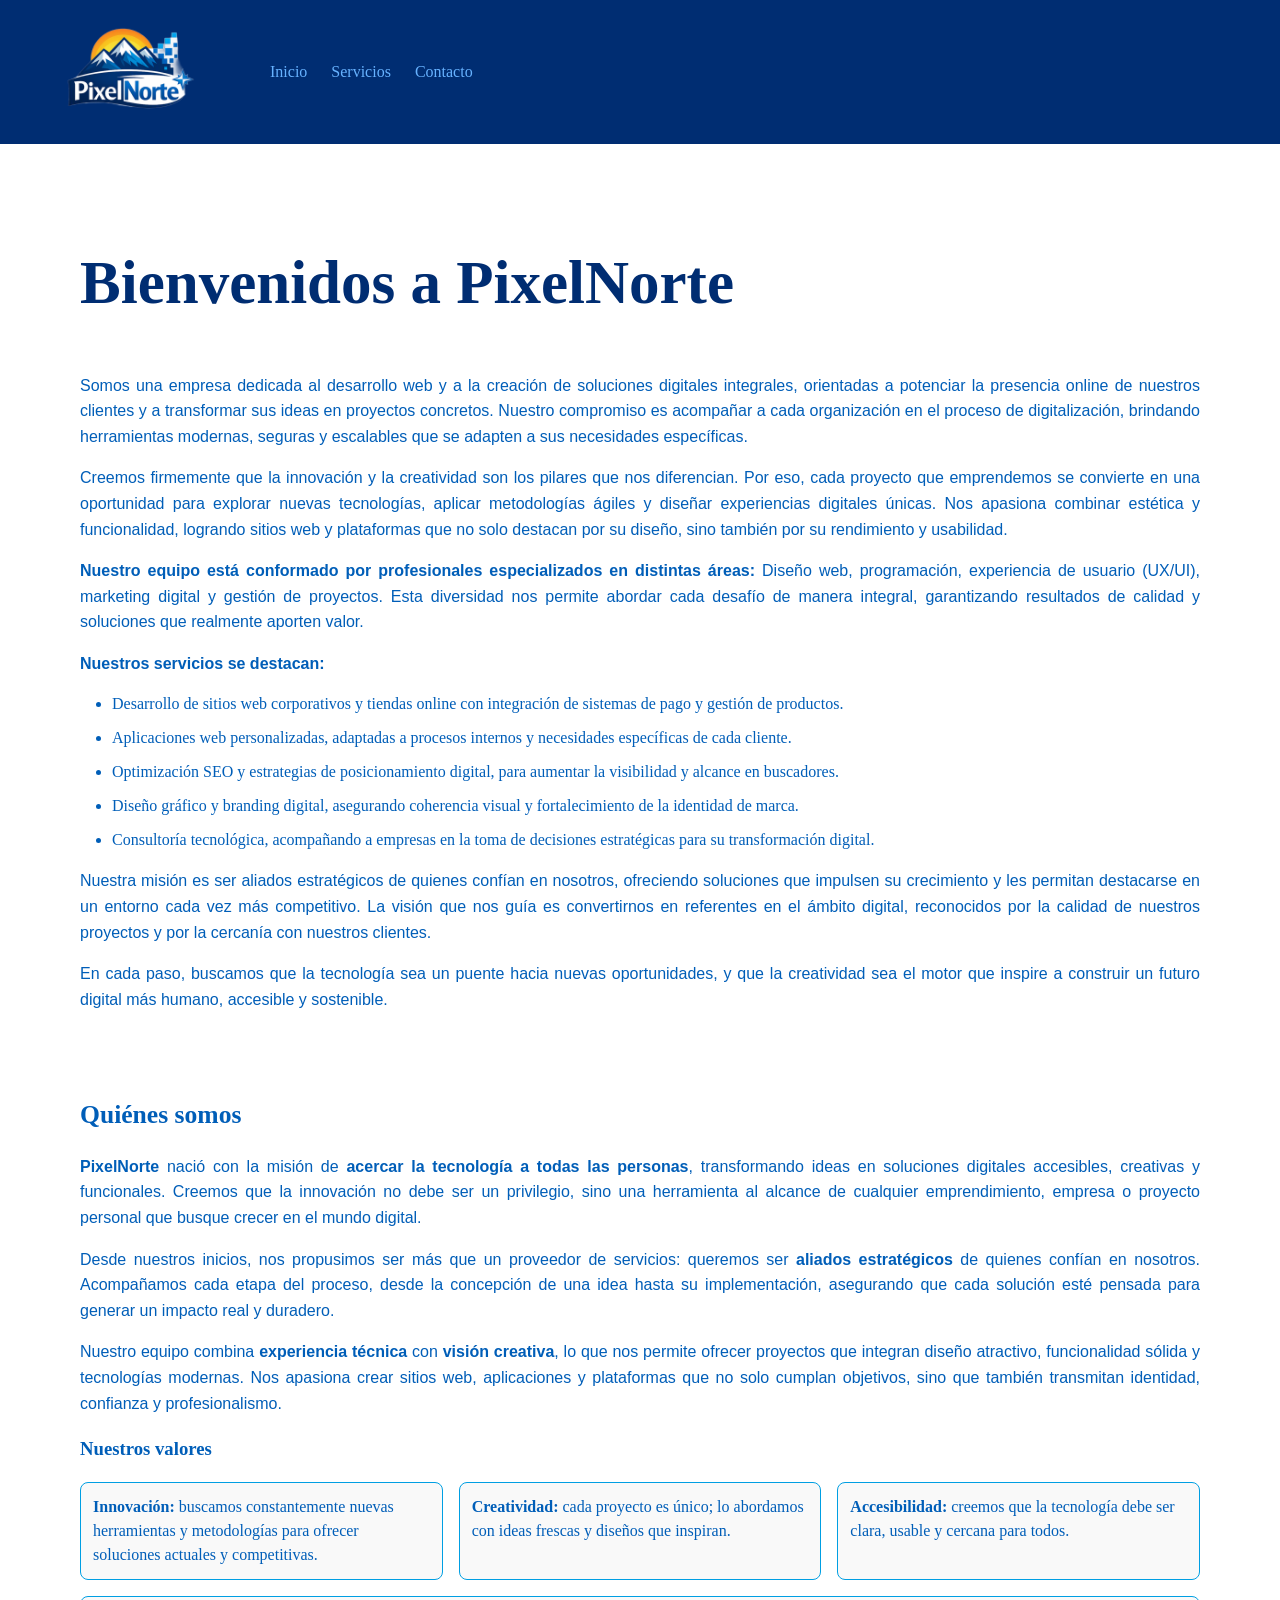
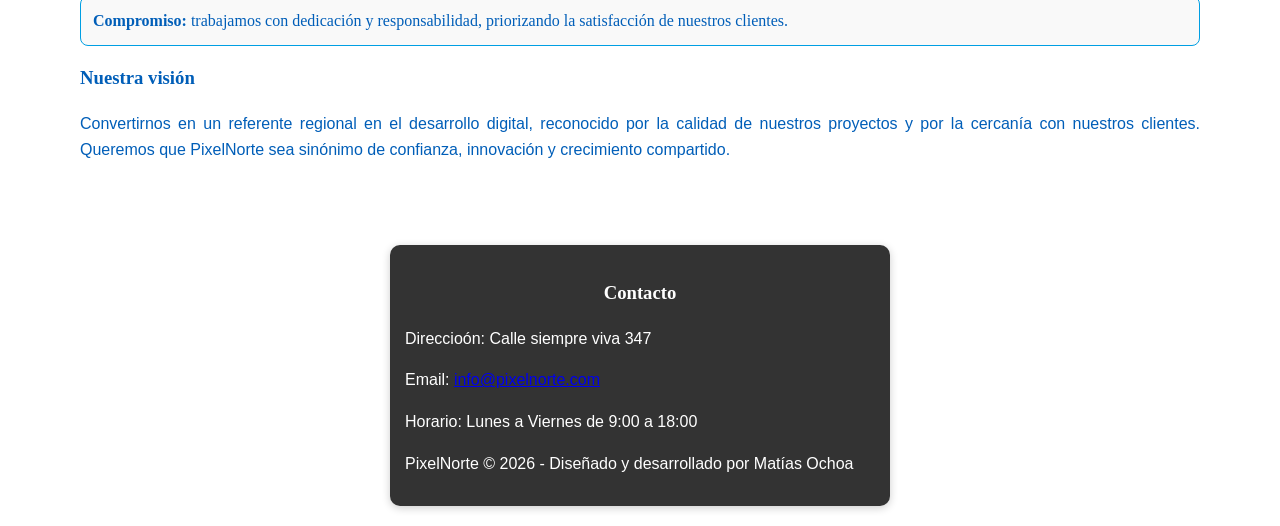
<file: index.html>
<!doctype html>
<html lang="es">
  <head>
    <meta charset="UTF-8" />
    <meta name="viewport" content="width=device-width, initial-scale=1.0" />
    <title>Inicio - PixelNorte Site</title>
    <link rel="stylesheet" href="style.css" />
  </head>
  <body>
    <header id="site-header">
      <nav id="nav-principal">
        <img
          src="LogoPixelNorte.png"
          alt="Logo de PixelNorte"
          width="128"
          height="128"
        />

        <ul>
          <li><a href="index.html">Inicio</a></li>
          <li><a href="servicios.html">Servicios</a></li>
          <li><a href="contacto.html">Contacto</a></li>
        </ul>
      </nav>
    </header>

    <main>
      <section id="bienvenida">
        <h1>Bienvenidos a PixelNorte</h1>
        <p>
          Somos una empresa dedicada al desarrollo web y a la creación de
          soluciones digitales integrales, orientadas a potenciar la presencia
          online de nuestros clientes y a transformar sus ideas en proyectos
          concretos. Nuestro compromiso es acompañar a cada organización en el
          proceso de digitalización, brindando herramientas modernas, seguras y
          escalables que se adapten a sus necesidades específicas.
        </p>

        <p>
          Creemos firmemente que la innovación y la creatividad son los pilares
          que nos diferencian. Por eso, cada proyecto que emprendemos se
          convierte en una oportunidad para explorar nuevas tecnologías, aplicar
          metodologías ágiles y diseñar experiencias digitales únicas. Nos
          apasiona combinar estética y funcionalidad, logrando sitios web y
          plataformas que no solo destacan por su diseño, sino también por su
          rendimiento y usabilidad.
        </p>

        <p>
          <strong
            >Nuestro equipo está conformado por profesionales especializados en
            distintas áreas:</strong
          >
          Diseño web, programación, experiencia de usuario (UX/UI), marketing
          digital y gestión de proyectos. Esta diversidad nos permite abordar
          cada desafío de manera integral, garantizando resultados de calidad y
          soluciones que realmente aporten valor.
        </p>

        <p class="intro-servicios">
          <strong> Nuestros servicios se destacan:</strong>
        </p>
        <ul class="lista-servicios">
          <li>
            Desarrollo de sitios web corporativos y tiendas online con
            integración de sistemas de pago y gestión de productos.
          </li>
          <li>
            Aplicaciones web personalizadas, adaptadas a procesos internos y
            necesidades específicas de cada cliente.
          </li>
          <li>
            Optimización SEO y estrategias de posicionamiento digital, para
            aumentar la visibilidad y alcance en buscadores.
          </li>
          <li>
            Diseño gráfico y branding digital, asegurando coherencia visual y
            fortalecimiento de la identidad de marca.
          </li>
          <li>
            Consultoría tecnológica, acompañando a empresas en la toma de
            decisiones estratégicas para su transformación digital.
          </li>
        </ul>

        <p>
          Nuestra misión es ser aliados estratégicos de quienes confían en
          nosotros, ofreciendo soluciones que impulsen su crecimiento y les
          permitan destacarse en un entorno cada vez más competitivo. La visión
          que nos guía es convertirnos en referentes en el ámbito digital,
          reconocidos por la calidad de nuestros proyectos y por la cercanía con
          nuestros clientes.
        </p>

        <p>
          En cada paso, buscamos que la tecnología sea un puente hacia nuevas
          oportunidades, y que la creatividad sea el motor que inspire a
          construir un futuro digital más humano, accesible y sostenible.
        </p>
      </section>

      <section id="quienes-somos">
        <h2>Quiénes somos</h2>
        <p>
          <strong>PixelNorte</strong> nació con la misión de
          <strong>acercar la tecnología a todas las personas</strong>,
          transformando ideas en soluciones digitales accesibles, creativas y
          funcionales. Creemos que la innovación no debe ser un privilegio, sino
          una herramienta al alcance de cualquier emprendimiento, empresa o
          proyecto personal que busque crecer en el mundo digital.
        </p>

        <p>
          Desde nuestros inicios, nos propusimos ser más que un proveedor de
          servicios: queremos ser <strong>aliados estratégicos</strong> de
          quienes confían en nosotros. Acompañamos cada etapa del proceso, desde
          la concepción de una idea hasta su implementación, asegurando que cada
          solución esté pensada para generar un impacto real y duradero.
        </p>

        <p>
          Nuestro equipo combina <strong>experiencia técnica</strong> con
          <strong>visión creativa</strong>, lo que nos permite ofrecer proyectos
          que integran diseño atractivo, funcionalidad sólida y tecnologías
          modernas. Nos apasiona crear sitios web, aplicaciones y plataformas
          que no solo cumplan objetivos, sino que también transmitan identidad,
          confianza y profesionalismo.
        </p>

        <h3>Nuestros valores</h3>
        <ul>
          <li>
            <strong>Innovación:</strong> buscamos constantemente nuevas
            herramientas y metodologías para ofrecer soluciones actuales y
            competitivas.
          </li>
          <li>
            <strong>Creatividad:</strong> cada proyecto es único; lo abordamos
            con ideas frescas y diseños que inspiran.
          </li>
          <li>
            <strong>Accesibilidad:</strong> creemos que la tecnología debe ser
            clara, usable y cercana para todos.
          </li>
          <li>
            <strong>Compromiso:</strong> trabajamos con dedicación y
            responsabilidad, priorizando la satisfacción de nuestros clientes.
          </li>
        </ul>

        <h3>Nuestra visión</h3>
        <p>
          Convertirnos en un referente regional en el desarrollo digital,
          reconocido por la calidad de nuestros proyectos y por la cercanía con
          nuestros clientes. Queremos que PixelNorte sea sinónimo de confianza,
          innovación y crecimiento compartido.
        </p>
      </section>
    </main>

    <footer>
<div class="footer-content">
 <h3>Contacto</h3>
  <p>Direccioón: Calle siempre viva 347</p>
  <p>Email: <a href="mailto:info@pixelnorte.com">info@pixelnorte.com</a></p>
  <p>Horario: Lunes a Viernes de 9:00 a 18:00</p>
  <p>PixelNorte © 2026 - Diseñado y desarrollado por Matías Ochoa</p>
</div>
</footer>
  </body>
</html>
</file>
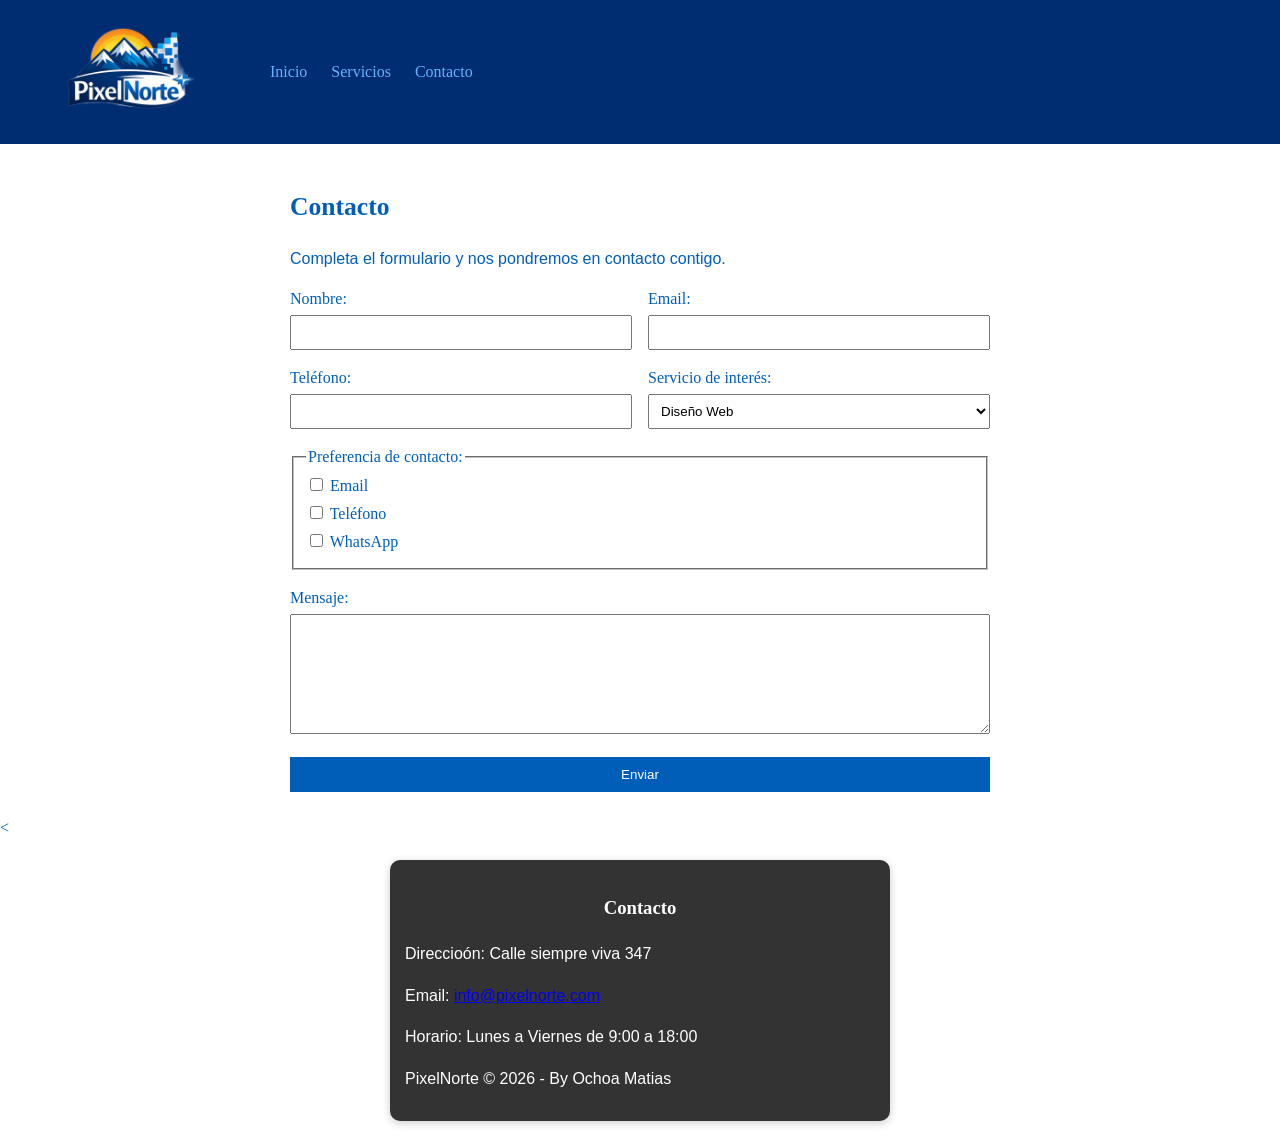
<file: contacto.html>
<!DOCTYPE html>
<html lang="es">
<head>
  <meta charset="UTF-8">
  <title>Contacto - PixelNorte</title>
  <link rel="stylesheet" href="style.css">
</head>
<body>
<header id="site-header">
  <nav id="nav-principal">

    <img src="LogoPixelNorte.png" alt="Logo de PixelNorte" width="128" height="128">

    <ul>
      <li><a href="index.html">Inicio</a></li>
      <li><a href="servicios.html">Servicios</a></li>
      <li><a href="contacto.html">Contacto</a></li>
    </ul>
  </nav>
</header>
<main>
  <section id="contacto">
    <h2>Contacto</h2>
    <p>Completa el formulario y nos pondremos en contacto contigo.</p>

    <form id="formulario-contacto">
  <div>
    <label for="nombre">Nombre:</label>
    <input type="text" id="nombre" name="nombre" required>
  </div>

  <div>
    <label for="email">Email:</label>
    <input type="email" id="email" name="email" required>
  </div>

  <div>
    <label for="telefono">Teléfono:</label>
    <input type="tel" id="telefono" name="telefono">
  </div>

  <div>
    <label for="servicio">Servicio de interés:</label>
    <select id="servicio" name="servicio">
      <option value="diseño">Diseño Web</option>
      <option value="seo">SEO</option>
      <option value="marketing">Marketing Digital</option>
      <option value="consultoria">Consultoría</option>
    </select>
  </div>

  <fieldset class="preferencias">
    <legend>Preferencia de contacto:</legend>

    <label>
      <input type="checkbox" name="preferencia" value="email">
      Email
    </label>

    <label>
      <input type="checkbox" name="preferencia" value="telefono">
      Teléfono
    </label>

    <label>
      <input type="checkbox" name="preferencia" value="whatsapp">
      WhatsApp
    </label>
  </fieldset>

  <div class="campo-mensaje">
    <label for="mensaje">Mensaje:</label>
    <textarea id="mensaje" name="mensaje"></textarea>
  </div>

  <button type="submit">Enviar</button>
</form>
  </section>
</main>

<<footer>
<div class="footer-content">
 <h3>Contacto</h3>
  <p>Direccioón: Calle siempre viva 347</p>
  <p>Email: <a href="mailto:info@pixelnorte.com">info@pixelnorte.com</a></p>
  <p>Horario: Lunes a Viernes de 9:00 a 18:00</p>
  <p>PixelNorte © 2026 - By Ochoa Matias</p>
</footer>
</body>
</html>
</file>
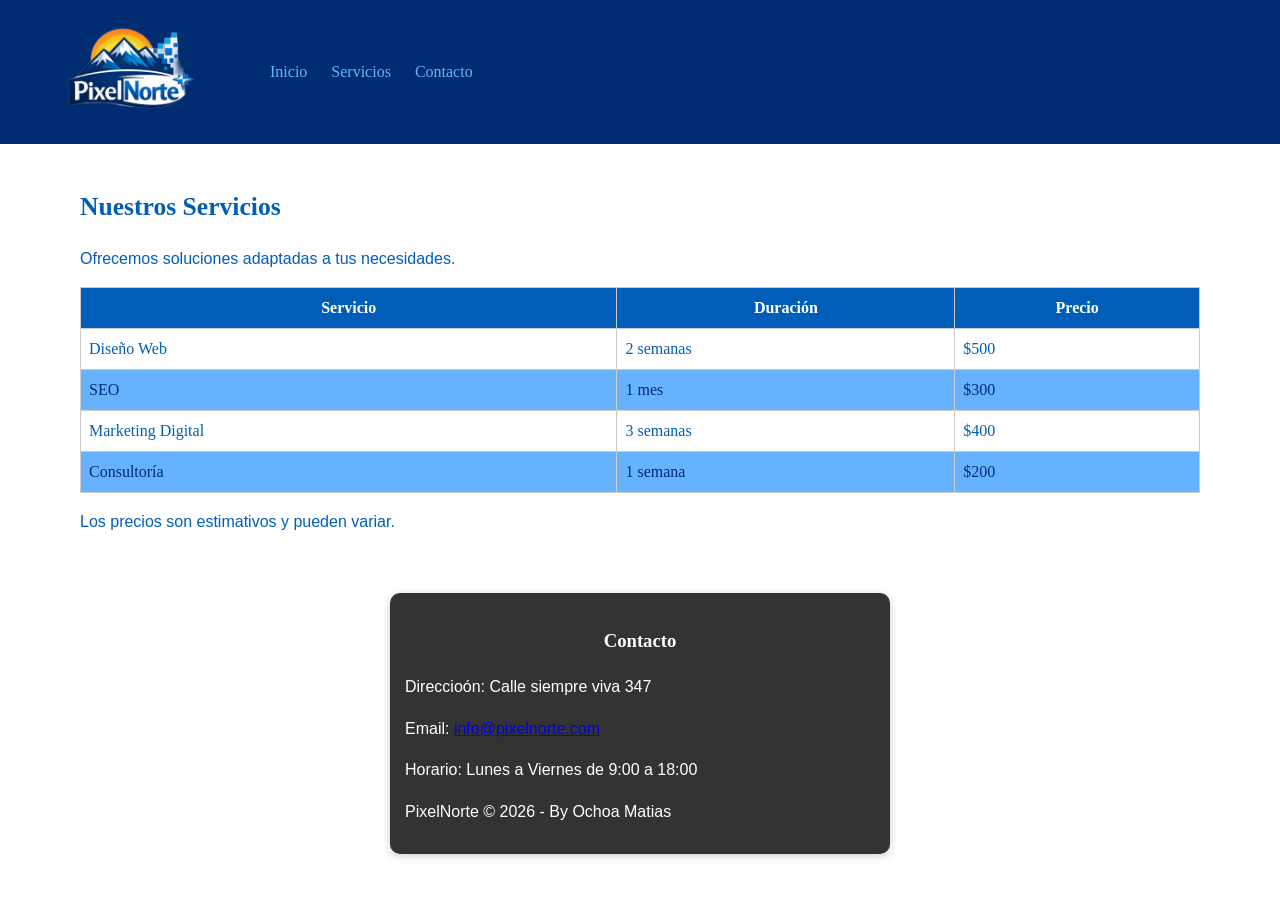
<file: servicios.html>
<!DOCTYPE html>
<html lang="es">
<head>
  <meta charset="UTF-8">
  <title>Contacto - PixelNorte</title>
  <link rel="stylesheet" href="style.css">
</head>
<body>
<header id="site-header">
  <nav id="nav-principal">

    <img src="LogoPixelNorte.png" alt="Logo de PixelNorte" width="128" height="128">

    <ul>
      <li><a href="index.html">Inicio</a></li>
      <li><a href="servicios.html">Servicios</a></li>
      <li><a href="contacto.html">Contacto</a></li>
    </ul>
  </nav>
</header>
<main>
  <section id="servicios">
    <h2>Nuestros Servicios</h2>
    <p>Ofrecemos soluciones adaptadas a tus necesidades.</p>

    <table id="tabla-servicios" border="1">
      <thead>
        <tr>
          <th>Servicio</th>
          <th>Duración</th>
          <th>Precio</th>
        </tr>
      </thead>
      <tbody>
        <tr>
          <td>Diseño Web</td>
          <td>2 semanas</td>
          <td>$500</td>
        </tr>
        <tr>
          <td>SEO</td>
          <td>1 mes</td>
          <td>$300</td>
        </tr>
        <tr>
          <td>Marketing Digital</td>
          <td>3 semanas</td>
          <td>$400</td>
        </tr>
        <tr>
          <td>Consultoría</td>
          <td>1 semana</td>
          <td>$200</td>
        </tr>
      </tbody>
    </table>

    <p>Los precios son estimativos y pueden variar.</p>
  </section>
</main>

<footer>
<div class="footer-content">
 <h3>Contacto</h3>
  <p>Direccioón: Calle siempre viva 347</p>
  <p>Email: <a href="mailto:info@pixelnorte.com">info@pixelnorte.com</a></p>
  <p>Horario: Lunes a Viernes de 9:00 a 18:00</p>
  <p>PixelNorte © 2026 - By Ochoa Matias</p>
</footer>
  
</body>
</html>
</file>
<file: style.css>
/* Paleta PixelNorte
Principal:

zul profundo    #002D72	Fondo de encabezado, botones principales
Azul medio		#005EB8	Tipografía destacada, enlaces
Azul claro		#66B2FF	Detalles, íconos, hover states
Blanco nieve	#FFFFFF	Fondo general, contraste con azules

Secundario:

Amarillo sol		#FFD200	Acentos, íconos, detalles cálidos
Naranja amanecer	#FF7A00	Gradientes, botones secundarios
Azul estrella		#009FE3	Elementos digitales, íconos pixelados
*/
/* =========================
   Parte 1 — Base y tipografía
   ========================= */
*{
  box-sizing: border-box; /* Incluye padding y borde dentro del ancho total. */
}

body {
  font-family: 'Cormorant Garamond', serif; /* Define la familia tipográfica general. */
  line-height: 1.5; /* Separa verticalmente las líneas de texto. */
  color: #005EB8;   /* Azul medio para texto destacado */
  background-color: #FFFFFF; /* Blanco nieve #FFFFFF como fondo general */
  margin: 0; /* Elimina el margen predeterminado del navegador. */
}

h1 {
  font-size: clamp(36px, 6vw, 61px); /* Adapta el título al tamaño de pantalla. */
  color: #002D72; /* Azul profundo */
  line-height: 1.3; /* Controla la altura de las líneas del título. */
  text-align: left; /* Mantiene el título alineado con el contenido. */
}

h2 {
  font-size: 1.6em; /* Hace el subtítulo más grande que el texto normal. */
  color: #005EB8; /* Azul medio */
  line-height: 1.4; /* Mejora el espacio entre líneas del subtítulo. */
}
p {
  font-family: Arial, Helvetica, sans-serif;   /* Tipografía clara */
  font-size: 16px;                  /* Tamaño de letra */
  line-height: 1.6;                 /* Espaciado entre líneas */
  color: #005EB8;                      /* Color del texto */
  margin-bottom: 15px;              /* Espacio entre párrafos */
  text-align: justify;              /* Justifica el texto */
}

#bienvenida .intro-servicios {
  text-indent: 0; /* Evita la sangría en el texto introductorio de servicios. */
}

.lista-servicios {
  padding-left: 2em; /* Deja espacio para la sangría y los marcadores. */
  color: #005EB8; /* Define el color del texto de la lista. */
}

.lista-servicios li {
  margin-bottom: 10px; /* Separa verticalmente cada servicio. */
}

/* =========================
   Parte 2 — Header y navegación
   ========================= */
#site-header {
    background-color: #002D72;
    color: #FFFFFF;
    height: 144px;
    padding: 2px 16px; /* Menos alto, mantiene espacio lateral */
  }

#nav-principal {
  display: flex; /* Coloca logo y menú en una misma fila. */
  align-items: center; /* Centra los elementos verticalmente. */
  height: 100%;
  gap: 24px; /* Separa el logo del menú. */
  margin: 0; /* Elimina márgenes predeterminados. */
  padding: 0; /* Elimina relleno predeterminado. */
}

#nav-principal img {
  display: block;
  width: 230px;
  height: 230px;
}

#nav-principal ul {
  display: flex; /* Organiza los enlaces horizontalmente. */
  flex-direction: row; /* Define una fila para los elementos del menú. */
  align-items: center; /* Alinea los enlaces verticalmente. */
  gap: 24px; /* Separa los enlaces entre sí. */
  list-style: none; /* Quita las viñetas de la lista. */
  margin: 0; /* Quita el margen predeterminado de la lista. */
  padding: 0; /* Quita el relleno predeterminado de la lista. */
}

#nav-principal li {
  display: inline-block; /* Permite que cada elemento ocupe su contenido. */
}

#nav-principal a {
  color: #66B2FF; /* Define el color de los enlaces. */
  text-decoration: none; /* Quita el subrayado predeterminado. */
  white-space: nowrap; /* Evita que el texto del enlace se parta en varias líneas. */
}

/* =========================
   Parte 3 — Contenido de Inicio
   ========================= */
#bienvenida,
#quienes-somos {
  padding: 24px 0; /* Separa el contenido verticalmente sin centrarlo en una caja. */
  max-width: 100%; /* Limita el ancho para facilitar la lectura. */
  margin: 0; /* Evita añadir centrado horizontal innecesario. */
}

#quienes-somos ul {
  display: flex; /* Convierte los valores en elementos flexibles. */
  flex-wrap: wrap; /* Permite que las tarjetas pasen a otra línea. */
  gap: 16px; /* Separa las tarjetas entre sí. */
  list-style: none; /* Quita las viñetas de los valores. */
  padding: 0; /* Quita el relleno predeterminado de la lista. */
}

#quienes-somos li {
  border: 1px solid #009FE3; /* Azul estrella */
  border-radius: 8px; /* Redondea ligeramente las esquinas. */
  padding: 12px; /* Crea espacio interior en cada tarjeta. */
  flex: 1 1 calc(33% - 16px); /* Busca mostrar tres tarjetas por fila. */
  background-color: #f9f9f9; /* Distingue las tarjetas del fondo. */
}

/* =========================
   Parte 4 — Tabla de servicios
   ========================= */
#tabla-servicios {
  width: 100%; /* Hace que la tabla ocupe todo el ancho disponible. */
  border-collapse: collapse; /* Une los bordes de las celdas. */
}

#tabla-servicios th,
#tabla-servicios td {
  border: 1px solid #cccccc; /* Dibuja el borde de cada celda. */
  padding: 8px; /* Separa el contenido del borde. */
}

#tabla-servicios th {
  background-color: #005EB8; /* Azul medio */
  color: #FFFFFF;
}

#tabla-servicios tr:nth-child(even) {
  background-color: #66B2FF; /* Azul claro alterno */
  color: #002D72;
}

/* =========================
   Parte 5 — Formulario de contacto
   ========================= */
main {
  max-width: 1200px; /* Permite una distribución más amplia del contenido. */
  margin: 0 auto;
  padding: 24px 40px; /* Deja espacio lateral sin encerrar demasiado el contenido. */
}

#contacto {
  max-width: 700px;
  margin: 0 auto;
}

#formulario-contacto {
  display: grid; /* Organiza los campos mediante CSS Grid. */
  grid-template-columns: 1fr 1fr; /* Crea dos columnas del mismo tamaño. */
  gap: 16px; /* Separa filas y columnas del formulario. */
}

#formulario-contacto label {
  display: block; /* Coloca la etiqueta en su propia línea. */
  margin-bottom: 4px; /* Separa la etiqueta del campo. */
}

#formulario-contacto input:not([type="checkbox"]),
#formulario-contacto select,
#formulario-contacto textarea {
  width: 100%;
  padding: 8px;
}

#formulario-contacto textarea {
  min-height: 120px; /* Define una altura mínima para el mensaje. */
  resize: vertical; /* Permite cambiar solo la altura del área de texto. */
}

#formulario-contacto .preferencias,
#formulario-contacto .campo-mensaje,
#formulario-contacto button {
  grid-column: 1 / -1; /* Hace que estos elementos ocupen ambas columnas. */
}

.opciones-preferencia {
  display: flex; /* Coloca las opciones en una fila. */
  gap: 24px; /* Separa las opciones entre sí. */
  margin-top: 8px; /* Separa las opciones de su etiqueta. */
}

.opciones-preferencia label {
  display: inline-flex !important; /* Alinea cada casilla con su texto. */
  align-items: center; /* Centra casilla y texto verticalmente. */
  gap: 6px; /* Separa la casilla de su etiqueta. */
  margin: 0; /* Elimina el margen general de las etiquetas. */
}

.opciones-preferencia input[type="checkbox"] {
  width: auto; /* Conserva el tamaño natural de la casilla. */
}

@media (max-width: 600px) {
  #formulario-contacto {
    grid-template-columns: 1fr; /* Usa una sola columna en pantallas pequeñas. */
  }

  .opciones-preferencia {
    flex-direction: column; /* Apila las opciones en móviles. */
    gap: 10px; /* Reduce el espacio entre opciones en móviles. */
  }
}

#formulario-contacto button {
  grid-column: 1 / -1; /* Hace que el botón ocupe todo el ancho. */
  background-color: #005EB8; /* Define el color normal del botón. */
  color: #FFFFFF; /* Define el color del texto del botón. */
  border: none; /* Quita el borde predeterminado. */
  padding: 10px 18px; /* Aumenta el espacio interno del botón. */
  cursor: pointer; /* Muestra que el botón se puede pulsar. */
  transition: background-color 0.3s ease; /* Suaviza el cambio de color. */
}

#formulario-contacto button:hover {
  background-color: #FF7A00; /* Cambia el botón a naranja al pasar el mouse. */
}

@media (max-width: 600px) {
  main {
    padding: 20px; /* Reduce el espacio lateral en pantallas pequeñas. */
  }

  #formulario-contacto {
    grid-template-columns: 1fr; /* Mantiene una columna en pantallas pequeñas. */
  }
}
footer{
  background-color: #333;
  color: #FFFFFF;
  text-align: center;
  padding: 15px;
  margin: 20px auto;
  max-width: 500px;
  border-radius: 10px;
  box-shadow: 0 2px 8px rgba(0,0,0,.2);
}

footer p {
  color: #FFFFFF;
}
</file>
